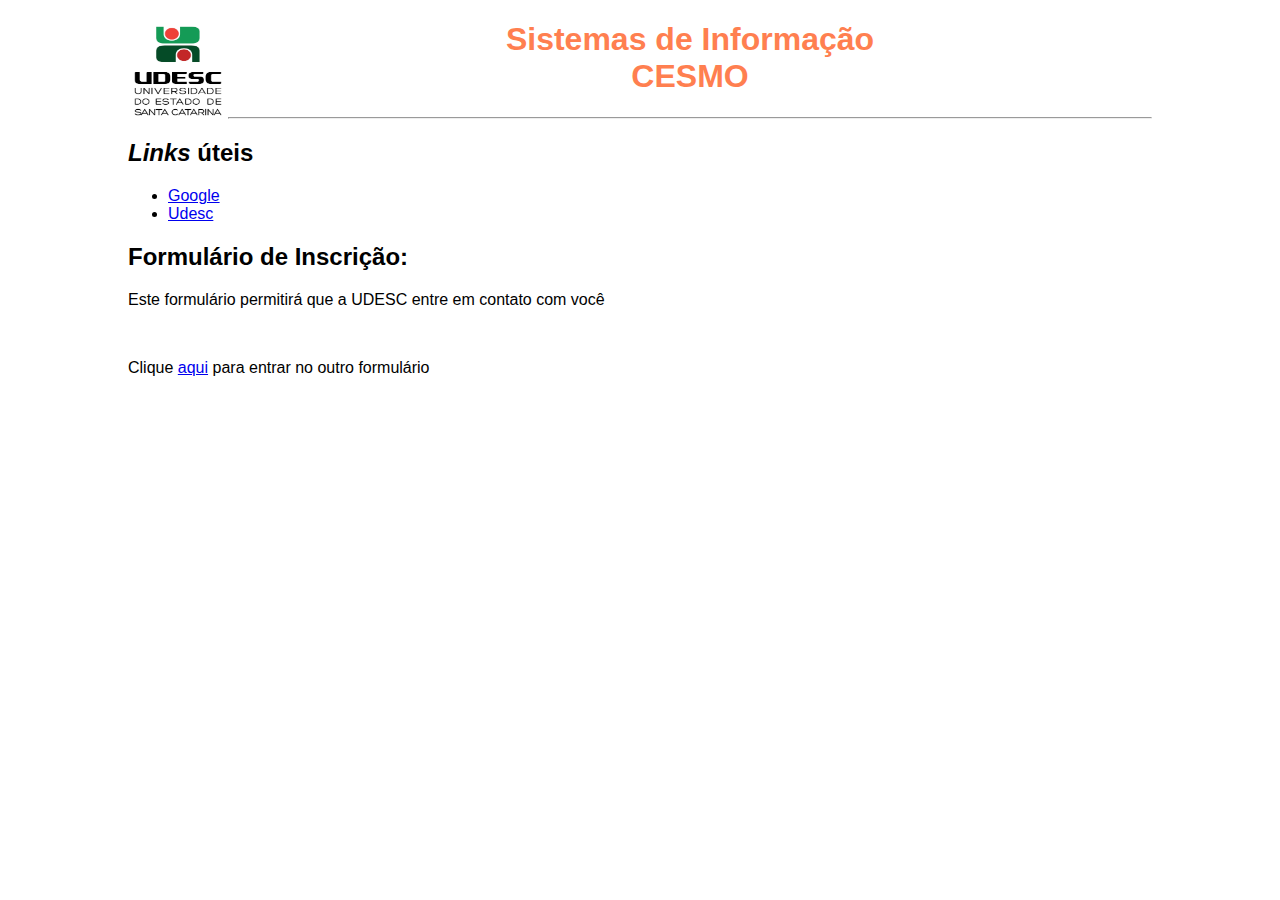
<file: front_end/index.html>
<!DOCTYPE html>
<html lang="pt-br">

<head>
    <meta charset="UTF-8">
    <meta name="viewport" content="width=device-width, initial-scale=1.0">
    <link rel="stylesheet" href="assets/css/style.css" type="text/css">

    <title>Página Inicial</title>
</head>

<body>

    <img src="assets/img/udesc.jpg" width="100px" height="100px" alt="Logo da UDESC (CESMO)">
    <h1>Sistemas de Informação <br> CESMO</h1>

    <hr>

    <h2><i>Links</i> úteis</h2>

    <ul>
        <li><a href="https://www.google.com/" target="_blank">Google</a></li>
        <li><a href="https://www.udesc.br/">Udesc</a></li>
    </ul>

    <h2>Formulário de Inscrição: </h2>

    <p>Este formulário permitirá que a UDESC entre em contato com você</p>
    <br>
    <p>Clique <a href="formulario.html">aqui</a> para entrar no outro formulário</p>

</body>

</html>
</file>
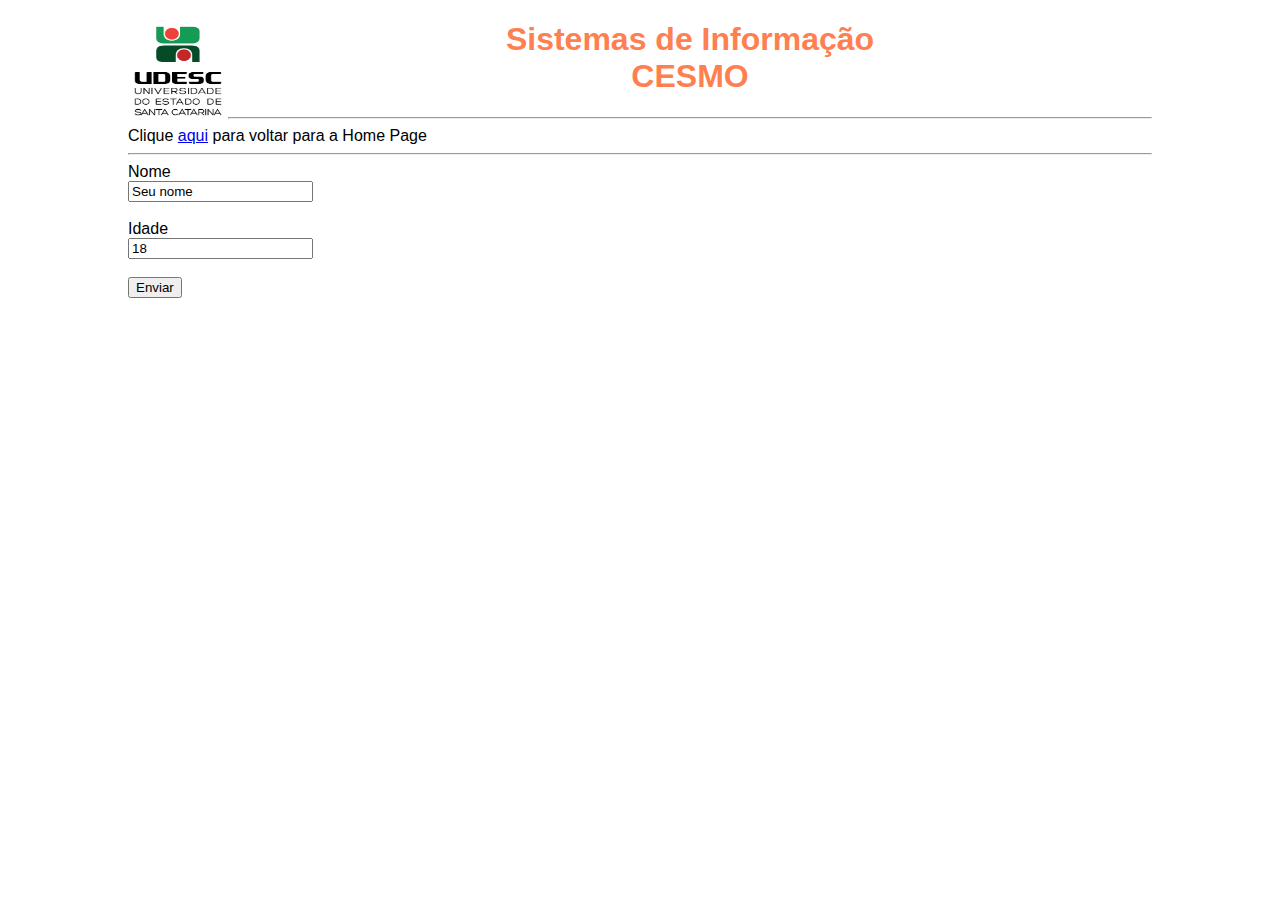
<file: front_end/formulario.html>
<!DOCTYPE html>
<html lang="pt-br">

<head>
    <meta charset="UTF-8">
    <meta name="viewport" content="width=device-width, initial-scale=1.0">
    <link rel="stylesheet" href="assets/css/style.css" type="text/css">
    <title>Formulário</title>
</head>

<body>
    <img src="assets/img/udesc.jpg" alt="Logo da UDESC (CESMO)" width="100px" height="100px">
    <h1>Sistemas de Informação <br> CESMO</h1>
   
    <hr>
    Clique <a href="index.html">aqui</a> para voltar para a Home Page
    <hr>

    <form action="../back_end/processa_form.php">
        Nome
        <br>
        <input type="text" name="nome" id="" value="Seu nome">
        <br><br>
        Idade
        <br>
        <input type="number" name="idade" id="" value="18">
        <br><br>
        <button type="submit">Enviar</button>
    </form>


</body>

</html>
</file>
<file: front_end/assets/css/style.css>
h1 {
    color: coral;
    font-family: 'Segoe UI', Tahoma, Geneva, Verdana, sans-serif;
    text-align: center;
}

img {
    float: left;
}

body {
    margin-left: 10%;
    margin-right: 10%;
    font-family: Verdana, Geneva, Tahoma, sans-serif;

}
</file>
